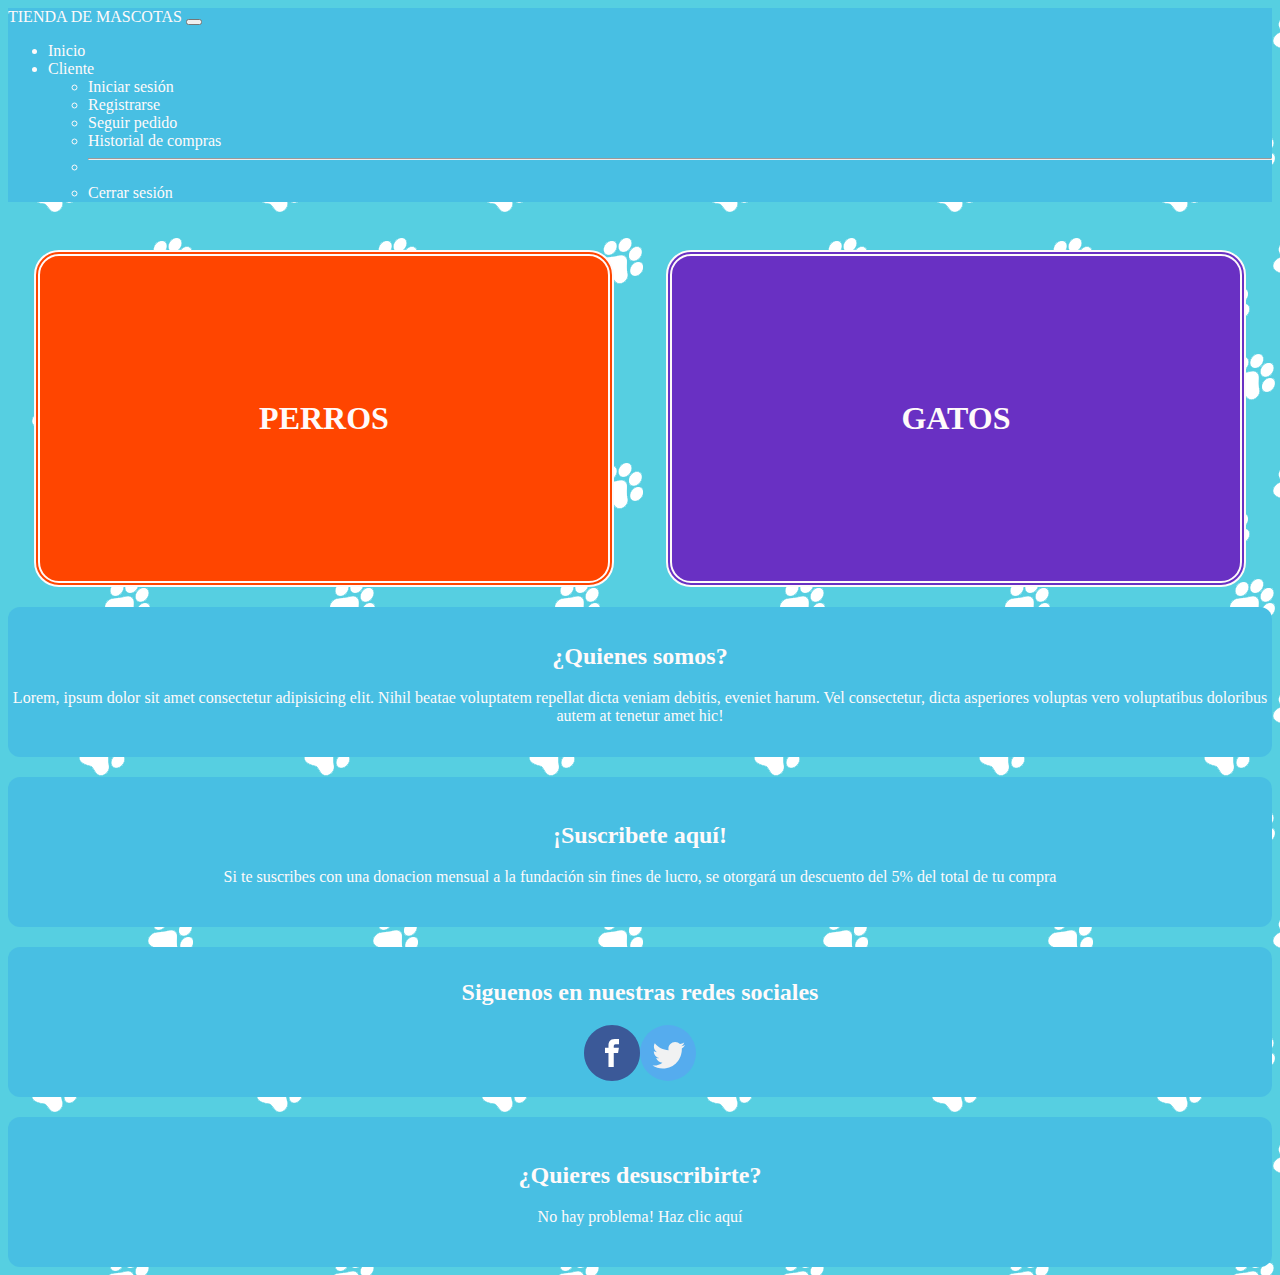
<file: index.html>
<!DOCTYPE html>
<html lang="en">
    <head>
        <meta charset="utf-8">
        <meta name="viewport" content="width=device-width, initial-scale=1">

        <script src="https://code.jquery.com/jquery-3.6.0.min.js" integrity="sha256-/xUj+3OJU5yExlq6GSYGSHk7tPXikynS7ogEvDej/m4=" crossorigin="anonymous"></script>
        <link href="https://cdn.jsdelivr.net/npm/bootstrap@5.1.3/dist/css/bootstrap.min.css" rel="stylesheet" integrity="sha384-1BmE4kWBq78iYhFldvKuhfTAU6auU8tT94WrHftjDbrCEXSU1oBoqyl2QvZ6jIW3" crossorigin="anonymous">
        <link rel="stylesheet" href="styles.css">

        <title>Proyecto</title>
    </head>
<body>

    <nav class="navbar navbar-expand-lg navbar-light barra">
          <!--Barra de navegación-->
        <div class="container-fluid">
          <a class="navbar-brand" href="#">TIENDA DE MASCOTAS</a>
          <!--Boton responsivo que aparece cuando se colapsa el menú porque la pantalla es muy pequeña-->
          <button class="navbar-toggler" type="button" data-bs-toggle="collapse" data-bs-target="#navbarNavDropdown" aria-controls="navbarNavDropdown" aria-expanded="false" aria-label="Toggle navigation">
            <span class="navbar-toggler-icon"></span>
          </button>

          <div class="collapse navbar-collapse" id="navbarNavDropdown">
            <ul class="navbar-nav">
              <li class="nav-item">
                <a class="nav-link active" aria-current="page" href="index.html">Inicio</a>
              </li>
              <!--Dropdown Cliente--> 
              <li class="nav-item dropdown">
                <a class="nav-link dropdown-toggle" href="#" id="navbarDropdownMenuLink" role="button" data-bs-toggle="dropdown" aria-expanded="false">
                  Cliente
                </a>
              <!--Menú dropdown-->
                <ul class="dropdown-menu" aria-labelledby="navbarDropdownMenuLink">
                  <li><a class="dropdown-item" href="cliente/login.html">Iniciar sesión</a></li>
                  <li><a class="dropdown-item" href="cliente/registro.html">Registrarse</a></li>
                  <li><a class="dropdown-item" href="seguirPedido.html/seguirPedido.html">Seguir pedido</a></li>
                  <li><a class="dropdown-item" href="#">Historial de compras</a></li>
                  <li><hr class="dropdown-divider"></li>
                  <li><a class="dropdown-item" href="#">Cerrar sesión</a></li>
                </ul>
              </li>
            </ul>
          </div>
        </div>
      </nav>

        <div class="container cuerpo">
            <!--Categorias perro y gato-->
            <div class="contenido-cuerpo" id="categorias-cuerpo">
                <div class="categorias-lista">
                    <div class="categoria categoria-perro" id="categoria-perro">
                        <a href="perros/perros.html">
                            <h1>PERROS</h1>
                        </a>
                    </div>
                    <div class="categoria categoria-gato" id="categoria-gato">
                        <a href="gatos/gatos.html">
                            <h1>GATOS</h1>
                        </a>
                    </div>
                </div>
            </div>

            <div class="contenido-cuerpo" style="margin-top: 20px;">
                <div class="contenido-cuerpo-hijo">
                    <h2>¿Quienes somos?</h2> 
                    <p>Lorem, ipsum dolor sit amet consectetur adipisicing elit. Nihil beatae voluptatem repellat dicta veniam debitis, eveniet harum. Vel consectetur, dicta asperiores voluptas vero voluptatibus doloribus autem at tenetur amet hic!</p>   
                </div>
            </div> 
            
            <div class="contenido-cuerpo" style="margin-top: 20px;">
                <div class="contenido-cuerpo-hijo">
                  <a href="suscripcion/suscripcion.html">
                    <h2>¡Suscribete aquí!</h2>
                  </a>  
                    <p>Si te suscribes con una donacion mensual a la fundación sin fines de lucro, se otorgará un descuento del 5% del total de tu compra</p>    
                </div>
            </div> 

            <div class="contenido-cuerpo" style="margin-top: 20px;">
                <div class="contenido-cuerpo-hijo">
                    <h2>Siguenos en nuestras redes sociales</h2>
                    <div class="cuerpo-rrss">
                        <a href='https://facebook.com/'><img class="logo-rrss" src="img/facebook-logo.svg" ></a>
                        <a href='https://twitter.com/'><img class="logo-rrss" src="img/twitter-logo.svg" ></a>
                    </div>
                </div>
            </div> 

            <div class="contenido-cuerpo" style="margin-top: 20px;">
                <div class="contenido-cuerpo-hijo">
                    <h2>¿Quieres desuscribirte?</h2>
                    <a href="desuscripcion/desuscripcion.html">
                    <p>No hay problema! Haz clic aquí</p>
                    </a>
                </div>
            </div>
            
        </div> 
    </div>
    <script src="https://cdn.jsdelivr.net/npm/bootstrap@5.1.3/dist/js/bootstrap.bundle.min.js" integrity="sha384-ka7Sk0Gln4gmtz2MlQnikT1wXgYsOg+OMhuP+IlRH9sENBO0LRn5q+8nbTov4+1p" crossorigin="anonymous"></script>

    <script>
      $(document).ready(
          function()
          {
            // Llamamos a la API DOG CEO y le pedimos una imagen al azar
            $.get("https://dog.ceo/api/breeds/image/random",
            function(result) {
              // Tomamos la URL de la imagen del cuerpo del resultado
              const img_url = result.message;
              console.log("dog", img_url);
              // Usando jQuery, actualizamos el estilo del div con id=categoria-perro, para asignarle la URL de la imagen como background
              $('#categoria-perro').css('background-image', `url(${img_url})`);
            });
            // Llamamos a la api CatAAS y le pedimos una imagen al azar y el resultado como un JSON
            $.get("https://cataas.com/cat?json=true",
            function(result) {
              // Obtenemos y damos formato a la URL de la imagen
              const img_url = `https://cataas.com/${result.url}`
              console.log("cat", img_url);
              // Usando jQuery, actualizamos el estilo del div con id=categoria-gato, para asignarle la URL de la imagen como background
              $('#categoria-gato').css('background-image', `url(${img_url})`);
            });
          }
      );
  </script>

</body>
</html>
</file>
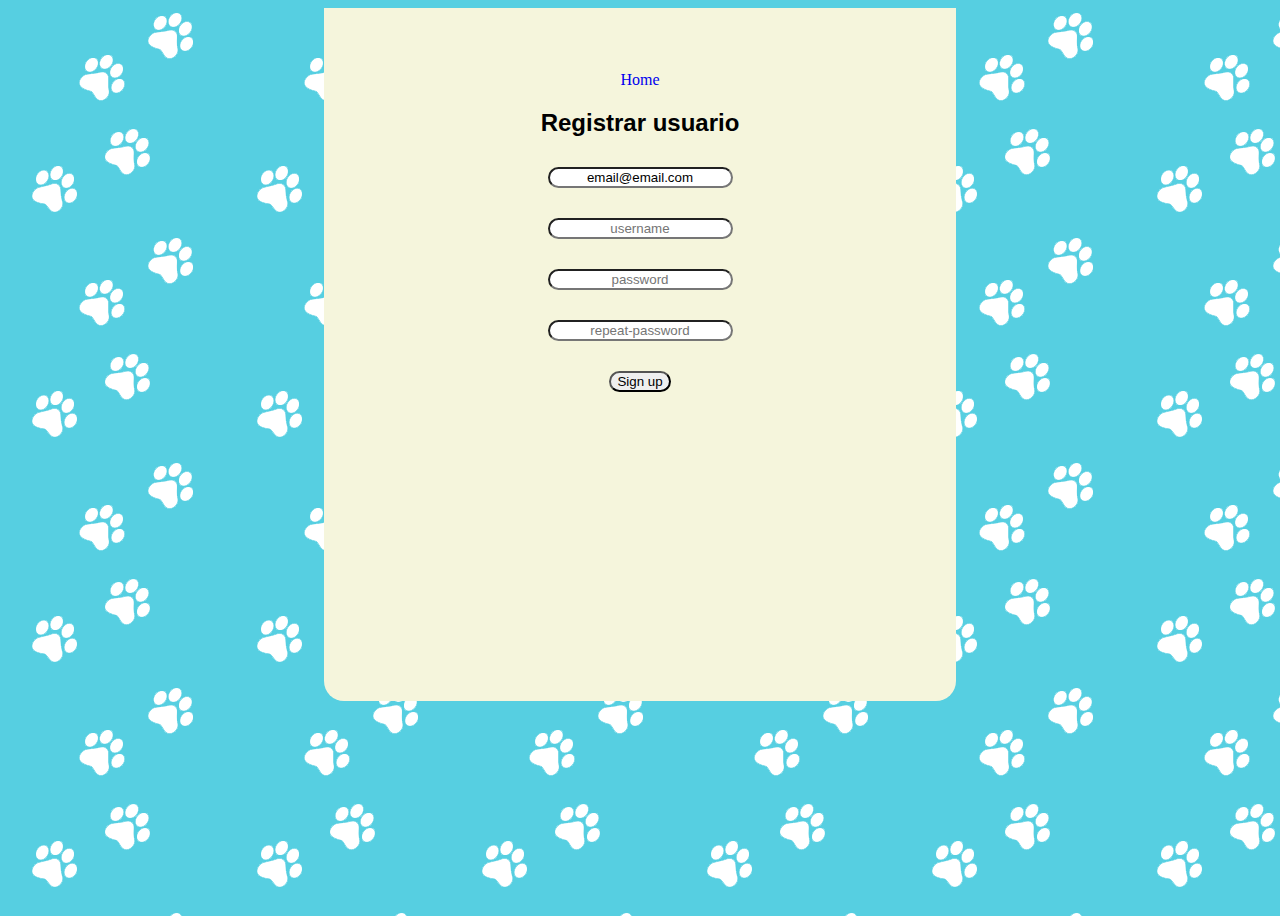
<file: cliente/registro.html>
<!DOCTYPE html>
<html lang="en">
<head>
    <meta charset="UTF-8">
    <meta http-equiv="X-UA-Compatible" content="IE=edge">
    <meta name="viewport" content="width=device-width, initial-scale=1.0">
    <link href="https://cdn.jsdelivr.net/npm/bootstrap@5.1.3/dist/css/bootstrap.min.css" rel="stylesheet" integrity="sha384-1BmE4kWBq78iYhFldvKuhfTAU6auU8tT94WrHftjDbrCEXSU1oBoqyl2QvZ6jIW3" crossorigin="anonymous">
    <link rel="stylesheet" href="styles.css">
    <script src="script.js"></script>
    <script src="https://cdn.jsdelivr.net/npm/bootstrap@5.1.3/dist/js/bootstrap.bundle.min.js" integrity="sha384-ka7Sk0Gln4gmtz2MlQnikT1wXgYsOg+OMhuP+IlRH9sENBO0LRn5q+8nbTov4+1p" crossorigin="anonymous"></script>
    <title>Register</title>
    
</head>
<body>
    <div class="container">
        <div class="background-page">
            <div class="data-container">
                <a style="text-decoration: none;" class="home-link" href="../index.html" >Home</a>
                <h2 class="user-log-title">Registrar usuario</h2>
                <form action="" id="register">
                    <input class="input-option" value="email@email.com" id="register-email" type="email" name="username" id="username" placeholder="example@email.com" required>
                    <input class="input-option" type="text" name="username" id="register-username" placeholder="username" required>
                    <input class="input-option" id="register-password" type="password" name="password" placeholder="password" required>
                    <input class="input-option" id="register-confirm-password" type="password" name="password" placeholder="repeat-password" required>
                    <button type="submit" class="input-option" onclick="registerUser()" >Sign up</button>
                    
                </form>
                
            </div>
        </div>
    </div>
</body>
</html>
</file>
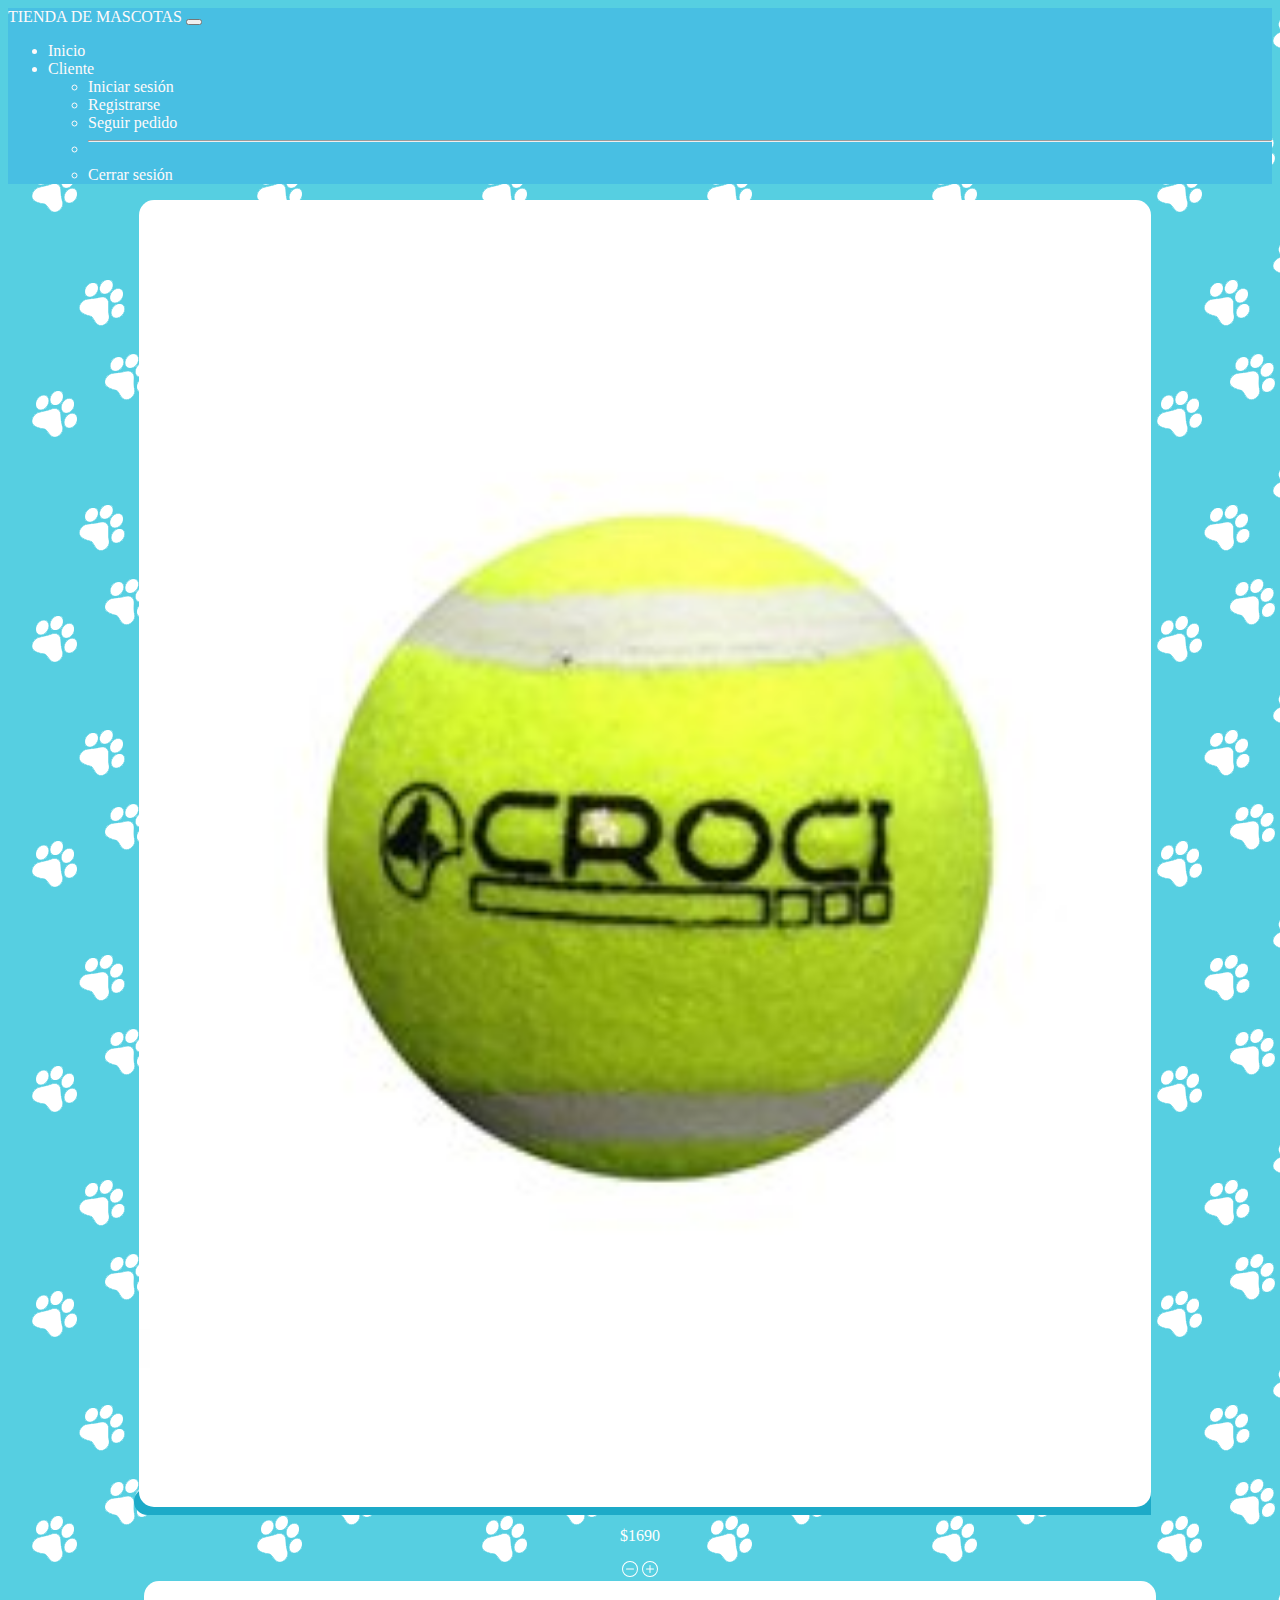
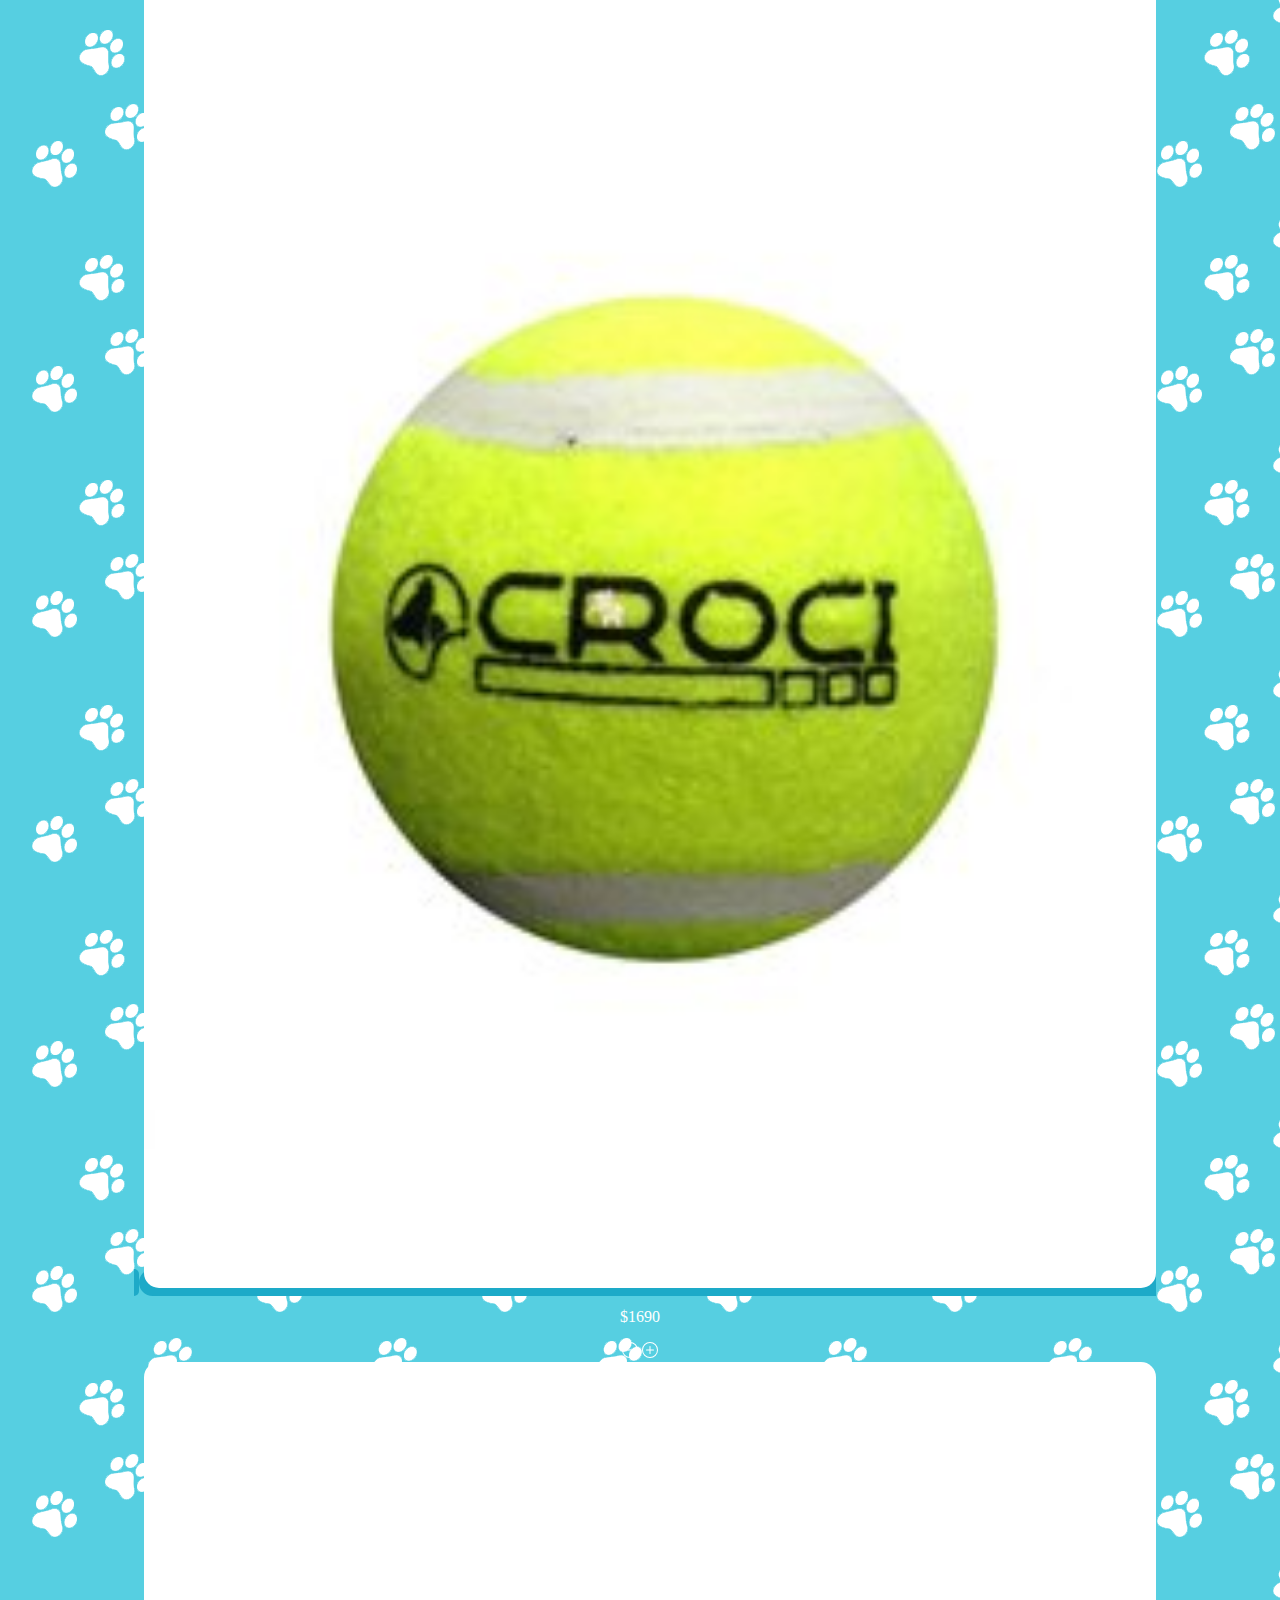
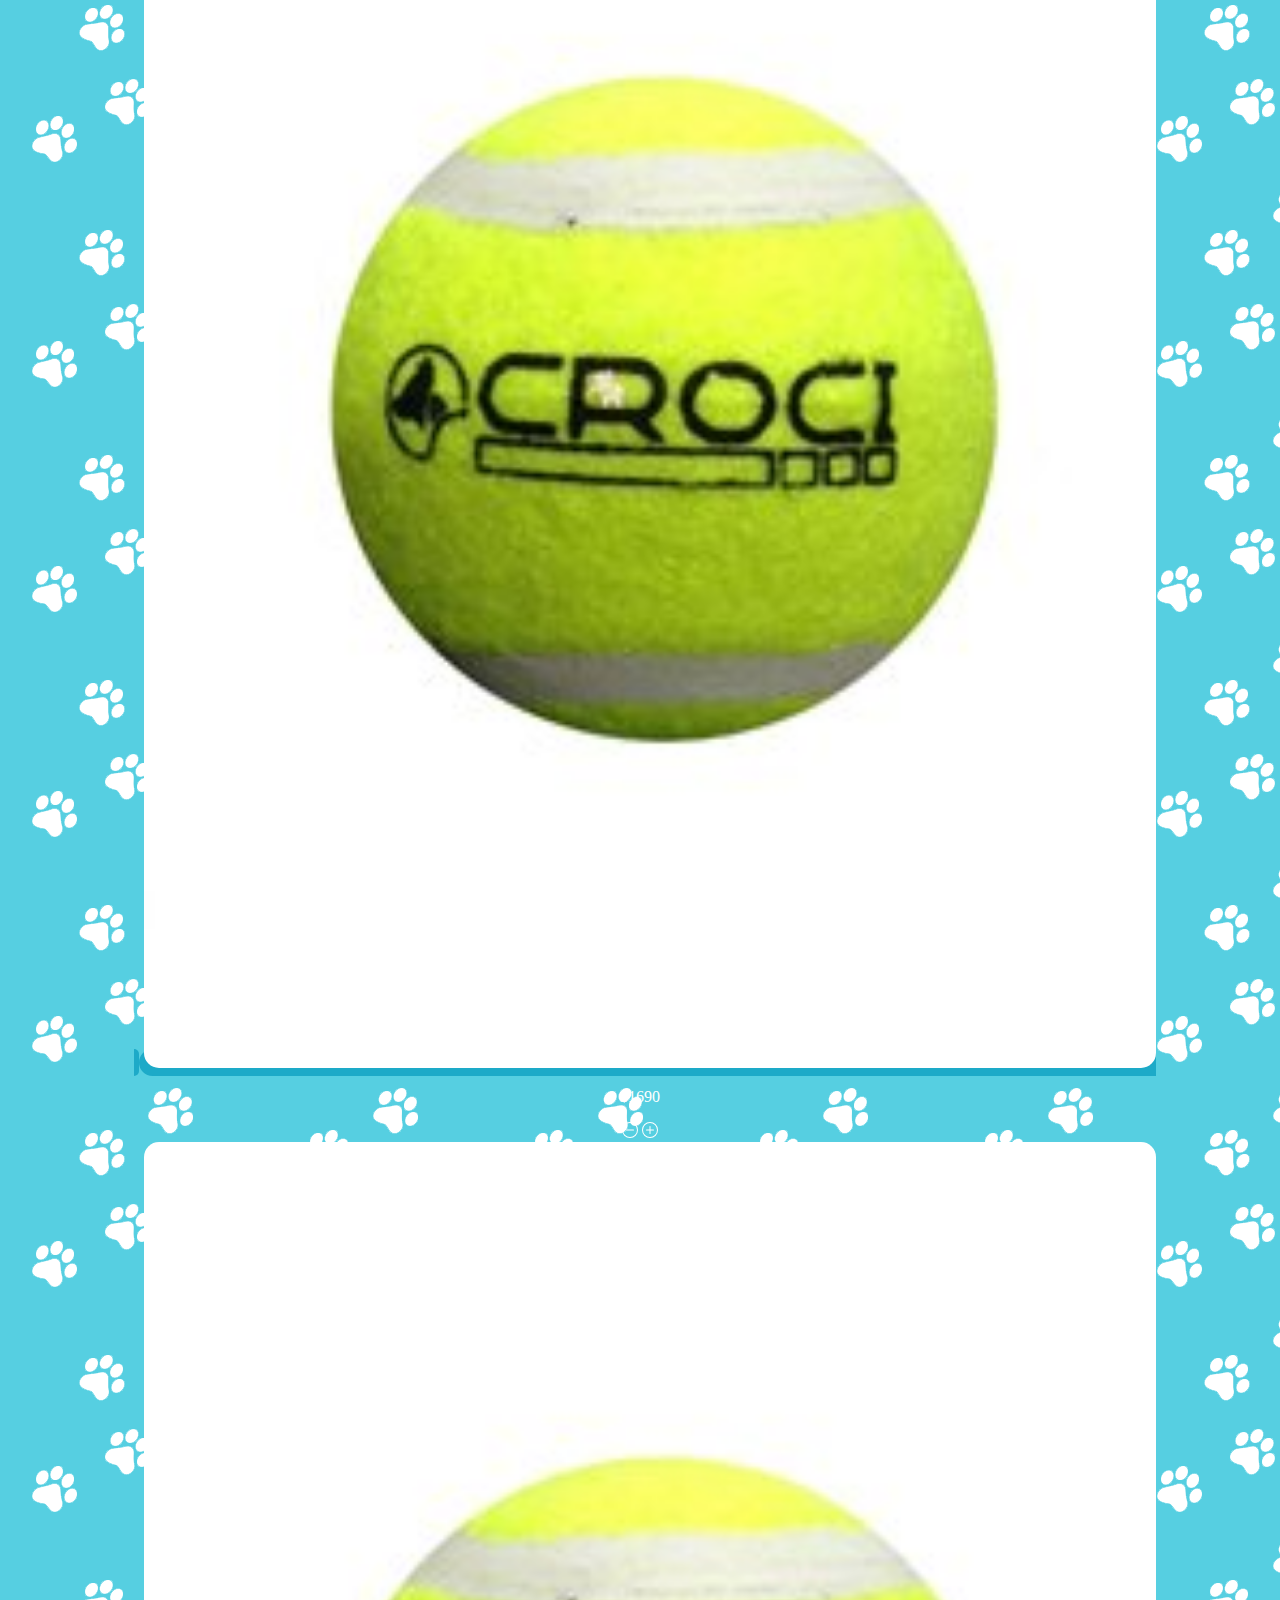
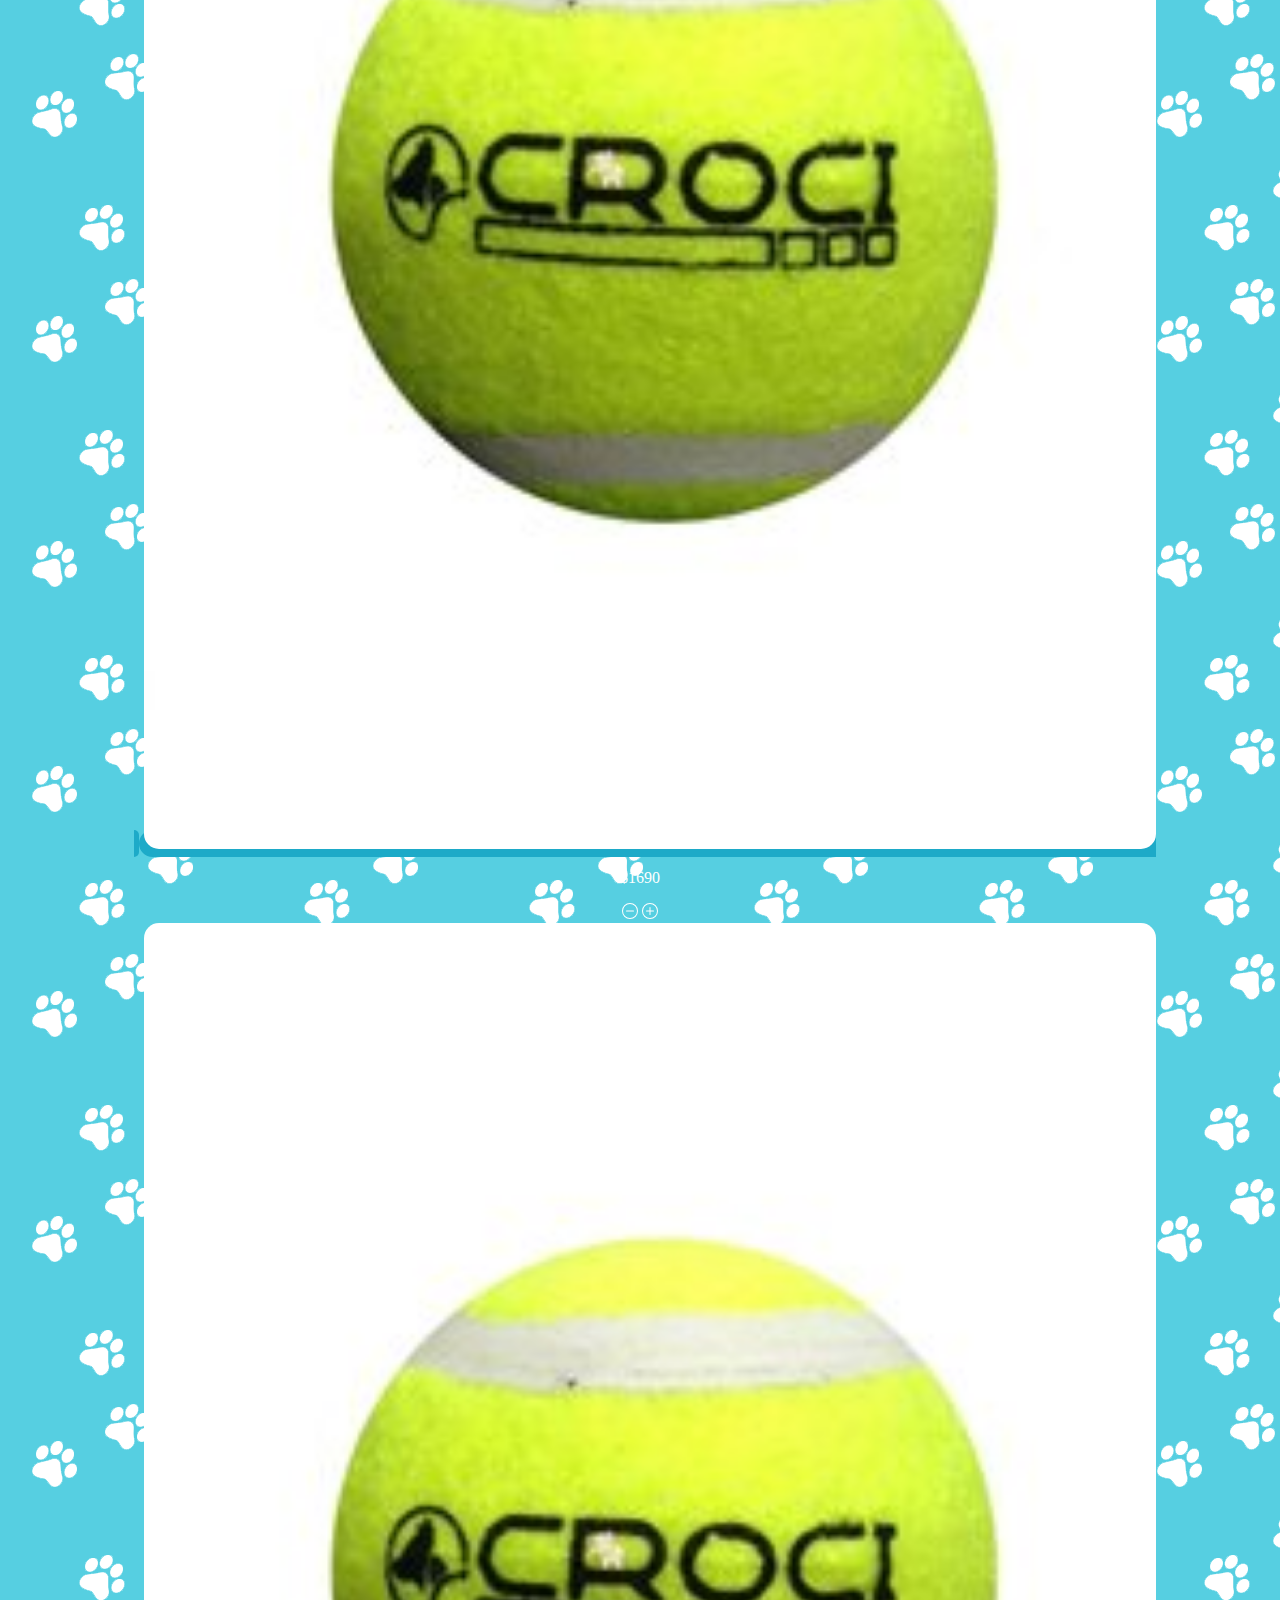
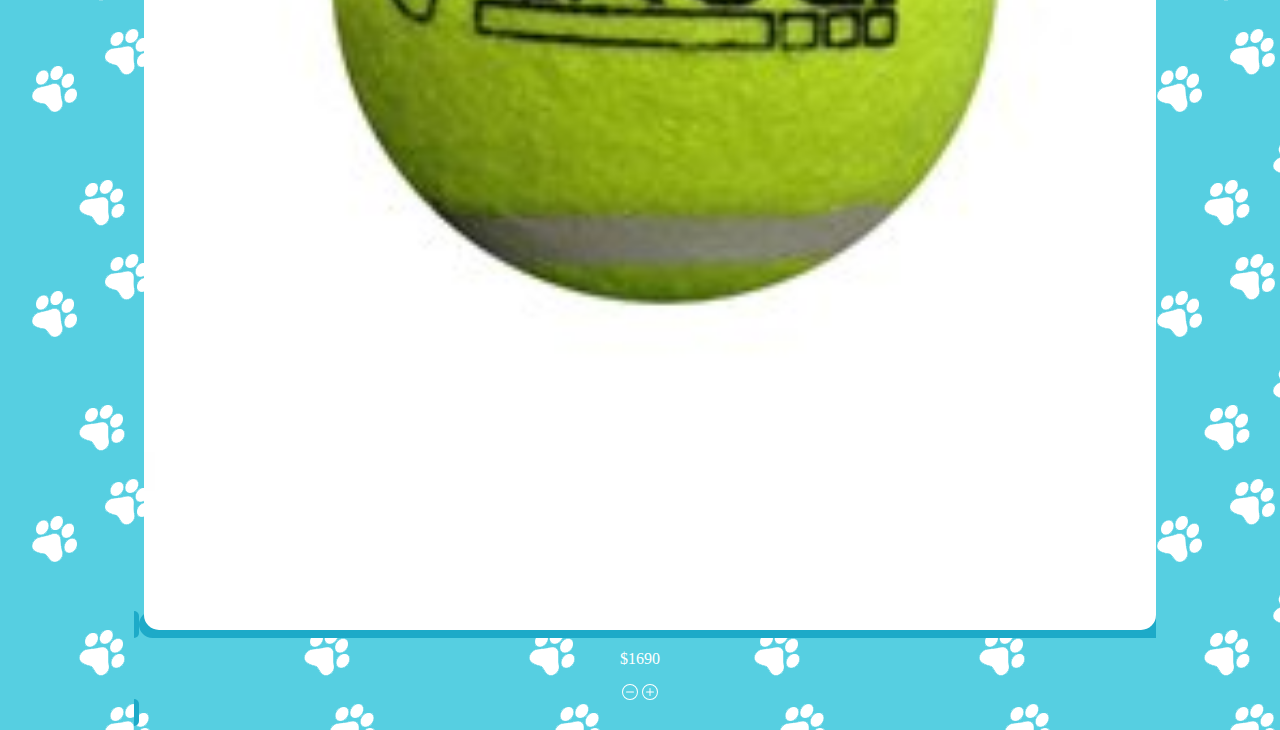
<file: perros/perros.html>
<!DOCTYPE html>
<html lang="en">
    <head>
        <meta charset="utf-8">
        <meta name="viewport" content="width=device-width, initial-scale=1">

        <link href="https://cdn.jsdelivr.net/npm/bootstrap@5.1.3/dist/css/bootstrap.min.css" rel="stylesheet" integrity="sha384-1BmE4kWBq78iYhFldvKuhfTAU6auU8tT94WrHftjDbrCEXSU1oBoqyl2QvZ6jIW3" crossorigin="anonymous">
        <link rel="stylesheet" href="styles.css">

        <title>Proyecto</title>
    </head>
<body>

    <nav class="navbar navbar-expand-lg navbar-light barra">
          <!--Barra de navegación-->
        <div class="container-fluid">
          <a class="navbar-brand" href="#">TIENDA DE MASCOTAS</a>
          <!--Boton responsivo que aparece cuando se colapsa el menú porque la pantalla es muy pequeña-->
          <button class="navbar-toggler" type="button" data-bs-toggle="collapse" data-bs-target="#navbarNavDropdown" aria-controls="navbarNavDropdown" aria-expanded="false" aria-label="Toggle navigation">
            <span class="navbar-toggler-icon"></span>
          </button>

          <div class="collapse navbar-collapse" id="navbarNavDropdown">
            <ul class="navbar-nav">
              <li class="nav-item">
                <a class="nav-link active" aria-current="page" href="../index.html">Inicio</a>
              </li>
              <!--Dropdown Cliente--> 
              <li class="nav-item dropdown">
                <a class="nav-link dropdown-toggle" href="#" id="navbarDropdownMenuLink" role="button" data-bs-toggle="dropdown" aria-expanded="false">
                  Cliente
                </a>
              <!--Menú dropdown-->
                <ul class="dropdown-menu" aria-labelledby="navbarDropdownMenuLink">
                  <li><a class="dropdown-item" href="../cliente/login.html">Iniciar sesión</a></li>
                  <li><a class="dropdown-item" href="../cliente/registro.html">Registrarse</a></li>
                  <li><a class="dropdown-item" href="#">Seguir pedido</a></li>
                  <li><hr class="dropdown-divider"></li>
                  <li><a class="dropdown-item" href="#">Cerrar sesión</a></li>
                </ul>
              </li>
            </ul>
          </div>
        </div>
      </nav>
      <div class="producto-wrapper">
        <nav class="navbar">               
            <span class="producto-item">
                <img class="producto-imagen" src="imagenes-perros/juguete-perro-pelota-tenis-con-sonido.jpg" alt="">
                <div class="producto-desc">
                    <p>$1690</p>
                    
                    <svg xmlns="http://www.w3.org/2000/svg" width="16" height="16" fill="white" class="bi bi-dash-circle" viewBox="0 0 16 16">
                        <path d="M8 15A7 7 0 1 1 8 1a7 7 0 0 1 0 14zm0 1A8 8 0 1 0 8 0a8 8 0 0 0 0 16z"/>
                        <path d="M4 8a.5.5 0 0 1 .5-.5h7a.5.5 0 0 1 0 1h-7A.5.5 0 0 1 4 8z"/>
                    </svg>
                
                
                    <svg xmlns="http://www.w3.org/2000/svg" width="16" height="16" fill="white" class="bi bi-plus-circle" viewBox="0 0 16 16">
                        <path d="M8 15A7 7 0 1 1 8 1a7 7 0 0 1 0 14zm0 1A8 8 0 1 0 8 0a8 8 0 0 0 0 16z"/>
                        <path d="M8 4a.5.5 0 0 1 .5.5v3h3a.5.5 0 0 1 0 1h-3v3a.5.5 0 0 1-1 0v-3h-3a.5.5 0 0 1 0-1h3v-3A.5.5 0 0 1 8 4z"/>
                    </svg>
                    
                </div>
            </span>

            <span class="producto-item">
                <img class="producto-imagen" src="imagenes-perros/juguete-perro-pelota-tenis-con-sonido.jpg" alt="">
                <div class="producto-desc">
                    <p>$1690</p>
                    
                    <svg xmlns="http://www.w3.org/2000/svg" width="16" height="16" fill="white" class="bi bi-dash-circle" viewBox="0 0 16 16">
                        <path d="M8 15A7 7 0 1 1 8 1a7 7 0 0 1 0 14zm0 1A8 8 0 1 0 8 0a8 8 0 0 0 0 16z"/>
                        <path d="M4 8a.5.5 0 0 1 .5-.5h7a.5.5 0 0 1 0 1h-7A.5.5 0 0 1 4 8z"/>
                    </svg>
                
                
                    <svg xmlns="http://www.w3.org/2000/svg" width="16" height="16" fill="white" class="bi bi-plus-circle" viewBox="0 0 16 16">
                        <path d="M8 15A7 7 0 1 1 8 1a7 7 0 0 1 0 14zm0 1A8 8 0 1 0 8 0a8 8 0 0 0 0 16z"/>
                        <path d="M8 4a.5.5 0 0 1 .5.5v3h3a.5.5 0 0 1 0 1h-3v3a.5.5 0 0 1-1 0v-3h-3a.5.5 0 0 1 0-1h3v-3A.5.5 0 0 1 8 4z"/>
                    </svg>
                    
                </div>
            </span>

            <span class="producto-item">
                <img class="producto-imagen" src="imagenes-perros/juguete-perro-pelota-tenis-con-sonido.jpg" alt="">
                <div class="producto-desc">
                    <p>$1690</p>
                    
                    <svg xmlns="http://www.w3.org/2000/svg" width="16" height="16" fill="white" class="bi bi-dash-circle" viewBox="0 0 16 16">
                        <path d="M8 15A7 7 0 1 1 8 1a7 7 0 0 1 0 14zm0 1A8 8 0 1 0 8 0a8 8 0 0 0 0 16z"/>
                        <path d="M4 8a.5.5 0 0 1 .5-.5h7a.5.5 0 0 1 0 1h-7A.5.5 0 0 1 4 8z"/>
                    </svg>
                
                
                    <svg xmlns="http://www.w3.org/2000/svg" width="16" height="16" fill="white" class="bi bi-plus-circle" viewBox="0 0 16 16">
                        <path d="M8 15A7 7 0 1 1 8 1a7 7 0 0 1 0 14zm0 1A8 8 0 1 0 8 0a8 8 0 0 0 0 16z"/>
                        <path d="M8 4a.5.5 0 0 1 .5.5v3h3a.5.5 0 0 1 0 1h-3v3a.5.5 0 0 1-1 0v-3h-3a.5.5 0 0 1 0-1h3v-3A.5.5 0 0 1 8 4z"/>
                    </svg>
                    
                </div>
            </span>

            <span class="producto-item">
                <img class="producto-imagen" src="imagenes-perros/juguete-perro-pelota-tenis-con-sonido.jpg" alt="">
                <div class="producto-desc">
                    <p>$1690</p>
                    
                    <svg xmlns="http://www.w3.org/2000/svg" width="16" height="16" fill="white" class="bi bi-dash-circle" viewBox="0 0 16 16">
                        <path d="M8 15A7 7 0 1 1 8 1a7 7 0 0 1 0 14zm0 1A8 8 0 1 0 8 0a8 8 0 0 0 0 16z"/>
                        <path d="M4 8a.5.5 0 0 1 .5-.5h7a.5.5 0 0 1 0 1h-7A.5.5 0 0 1 4 8z"/>
                    </svg>
                
                
                    <svg xmlns="http://www.w3.org/2000/svg" width="16" height="16" fill="white" class="bi bi-plus-circle" viewBox="0 0 16 16">
                        <path d="M8 15A7 7 0 1 1 8 1a7 7 0 0 1 0 14zm0 1A8 8 0 1 0 8 0a8 8 0 0 0 0 16z"/>
                        <path d="M8 4a.5.5 0 0 1 .5.5v3h3a.5.5 0 0 1 0 1h-3v3a.5.5 0 0 1-1 0v-3h-3a.5.5 0 0 1 0-1h3v-3A.5.5 0 0 1 8 4z"/>
                    </svg>
                    
                </div>
            </span>

            <span class="producto-item">
                <img class="producto-imagen" src="imagenes-perros/juguete-perro-pelota-tenis-con-sonido.jpg" alt="">
                <div class="producto-desc">
                    <p>$1690</p>
                    
                    <svg xmlns="http://www.w3.org/2000/svg" width="16" height="16" fill="white" class="bi bi-dash-circle" viewBox="0 0 16 16">
                        <path d="M8 15A7 7 0 1 1 8 1a7 7 0 0 1 0 14zm0 1A8 8 0 1 0 8 0a8 8 0 0 0 0 16z"/>
                        <path d="M4 8a.5.5 0 0 1 .5-.5h7a.5.5 0 0 1 0 1h-7A.5.5 0 0 1 4 8z"/>
                    </svg>
                
                
                    <svg xmlns="http://www.w3.org/2000/svg" width="16" height="16" fill="white" class="bi bi-plus-circle" viewBox="0 0 16 16">
                        <path d="M8 15A7 7 0 1 1 8 1a7 7 0 0 1 0 14zm0 1A8 8 0 1 0 8 0a8 8 0 0 0 0 16z"/>
                        <path d="M8 4a.5.5 0 0 1 .5.5v3h3a.5.5 0 0 1 0 1h-3v3a.5.5 0 0 1-1 0v-3h-3a.5.5 0 0 1 0-1h3v-3A.5.5 0 0 1 8 4z"/>
                    </svg>
                    
                </div>
            </span>


            
        </nav> 
    </div>
    </div> 
    </div>
    <script src="https://cdn.jsdelivr.net/npm/bootstrap@5.1.3/dist/js/bootstrap.bundle.min.js" integrity="sha384-ka7Sk0Gln4gmtz2MlQnikT1wXgYsOg+OMhuP+IlRH9sENBO0LRn5q+8nbTov4+1p" crossorigin="anonymous"></script>

</body>
</html>
</file>
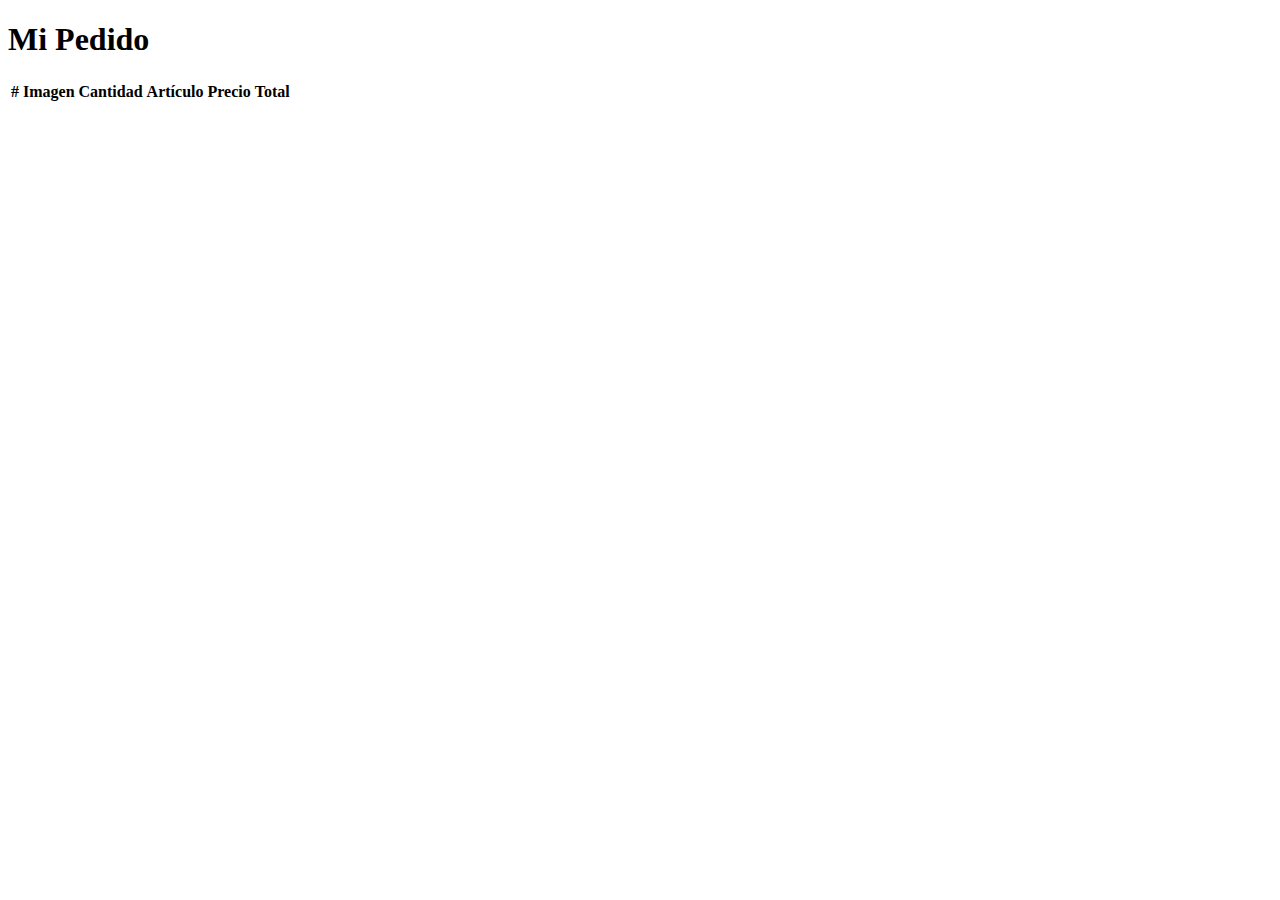
<file: seguirPedido.html/seguirPedido.html>
<!DOCTYPE html>
<html lang="en">
<head>
    <meta charset="UTF-8">
    <meta http-equiv="X-UA-Compatible" content="IE=edge">
    <meta name="viewport" content="width=device-width, initial-scale=1.0">
    <link href="https://cdn.jsdelivr.net/npm/bootstrap@5.1.3/dist/css/bootstrap.min.css" rel="stylesheet" integrity="sha384-1BmE4kWBq78iYhFldvKuhfTAU6auU8tT94WrHftjDbrCEXSU1oBoqyl2QvZ6jIW3" crossorigin="anonymous">

    <title>Seguir Pedido</title>
</head>
<body>
    <div class="container-fluid">
        <div class="row">
            <h1>Mi Pedido</h1>
            
        </div>
       
        <div class="row">
            <table id="tabla1" class="table table-stripped">
                <tr>
                    <th>#</th>
                    <th>Imagen</th>
                    <th>Cantidad</th>
                    <th>Artículo</th>
                    <th>Precio</th>
                    <th>Total</th>
                </tr>
                
            </table>
        </div>

    </div>
</file>
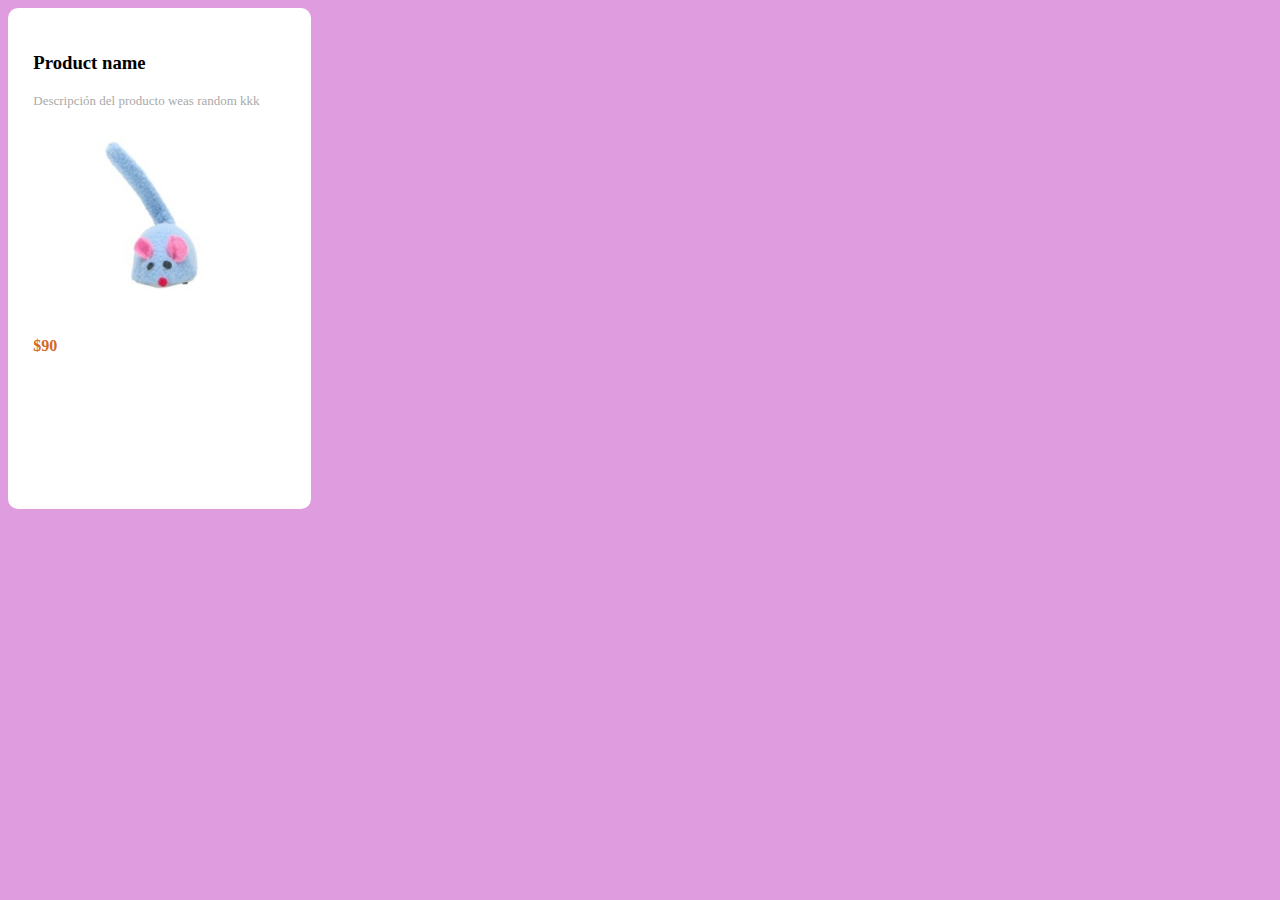
<file: test/test.html>
<!DOCTYPE html>
<html lang="en">
<head>
  <meta charset="UTF-8">
  <meta http-equiv="X-UA-Compatible" content="IE=edge">
  <meta name="viewport" content="width=device-width, initial-scale=1.0">
  <link href="https://cdn.jsdelivr.net/npm/bootstrap@5.1.3/dist/css/bootstrap.min.css" rel="stylesheet" integrity="sha384-1BmE4kWBq78iYhFldvKuhfTAU6auU8tT94WrHftjDbrCEXSU1oBoqyl2QvZ6jIW3" crossorigin="anonymous">
  <script src="script.js"></script>
  <script src="https://cdn.jsdelivr.net/npm/bootstrap@5.1.3/dist/js/bootstrap.bundle.min.js" integrity="sha384-ka7Sk0Gln4gmtz2MlQnikT1wXgYsOg+OMhuP+IlRH9sENBO0LRn5q+8nbTov4+1p" crossorigin="anonymous"></script>
  <link rel="stylesheet" href="styles.css">

  <title>Document</title>
</head>
<body>
  <div class="container-fluid">
    <div class="product-container">
      <h3 class="product-name">Product name</h3>
      <p class="product-desc">Descripción del producto weas random kkk</p>
      <img class="product-img" src="../gatos/imagenes-gatos/raton.jpg" alt="Rata">
      <p class="product-precio">$90</p>
    </div>
  </div>
  
</body>
</html>
</file>
<file: styles.css>
body 
{
    background-color:#56CFE1;
    /* Fondo de mosaico patitas */
    background-image: url("img/mosaico.png");
    background-repeat: repeat;
}

a
{
    /* Quitar la decoración del texto*/
    color: snow;
    text-decoration: none; /* no underline */
}

.barra 
{
    background-color: #48BFE3;
    color: snow;
}

.contenido-cuerpo
{
    display: flex;
    justify-content: center;
    align-items: center;
    min-height: 150px;
    background-color: #48BFE3;
    border-radius: 12px;
    color: snow;
}

.contenido-cuerpo-hijo
{
    text-align: center;
}

.cuerpo-rrss 
{
    display: flex;
    justify-content: center;
}

.logo-rrss 
{
    width: 56px;
    height: 56px;
}

.cuerpo 
{
    padding-top: 32px;
}

#categorias-cuerpo 
{
    background-color: rgba(0,0,0,0);
}

.categorias-lista 
{
    width: 100%;
    height: 100%;
    display: flex;
    justify-content: space-around;
    align-items: center;
}

.categoria 
{
    display: flex;
    width: 45%;
    height: 325px;
    justify-content: center;
    text-align: center;
    align-items: center;
    border-radius: 25px;
    border-width: 6px;
    border-style: double;
    border-color: snow;
    background-position: center;
    background-repeat: no-repeat;
    background-size: cover;
}

.categoria-perro 
{
    background-color: orangered;
}

.categoria-gato 
{
    background-color: #6930C3;
}
</file>
<file: cliente/styles.css>
body 
{
    background-color:#56CFE1;
    /* Fondo de mosaico patitas */
    background-image: url("../img/mosaico.png");
    background-repeat: repeat;
}

.background-page
{
    background-color: transparent;
    width: auto;
    height: 100vh;
}
.user-log-title
{
    font-family:Verdana, Geneva, Tahoma, sans-serif;
    letter-spacing: none;
    font-weight: bold;
}

.data-container
{
    border-bottom-left-radius: 20px;
    border-bottom-right-radius: 20px;
    height: 70vh;
    width: 50%;
    background-color: beige;
    margin-top: 0px;
    margin-left: 25%;
    text-align: center;
    padding-top: 5%;
}

.list-option
{
    list-style: none;
}

.input-option
{
    border-radius: 15px;
    margin :auto;
    text-align: center;
    display: block;
    margin-top: 30px;
}
</file>
<file: perros/styles.css>
.producto-wrapper
{
    margin-left: 10%;
    margin-right: 10%;
    width: 80%;
}
.imagenInicio
{
    width: auto;
    height: 150px;
    background-color: white;
}
/* Clases productos */
.producto-icono
{
    margin-top: 0px;
}
.producto-texto
{
    height: 0px;
}
.producto-imagen
{
    width: 100%;
    height: 80%;
    border-radius: 15px;
}

.producto-desc 
{
    width: auto;
    height: none;
    color: white;
    margin-top: 5px;
    text-align: center;
}
.producto-boton
{
    background-color: transparent;
}
.producto-item
{
    border-radius: 15px;
    min-width: 150px;
    background-color: #1daac8;
    height: 50vh;
    width: 20%;
    border-color: black;
    padding: 5px;
}



/* Clases para menu */
.menu-item
{
    margin-left: auto ;
    margin-right: auto;
    text-decoration: none;
    color:black;
}
#menu-bg
{
    background-color:#15748f;
}

body 
{
    background-color:#56CFE1;
    /* Fondo de mosaico patitas */
    background-image: url("../img/mosaico.png");
    background-repeat: repeat;
}

a
{
    /* Quitar la decoración del texto*/
    color: snow;
    text-decoration: none; /* no underline */
}

.barra 
{
    background-color: #48BFE3;
    color: snow;
}

.contenido-cuerpo
{
    display: flex;
    justify-content: center;
    align-items: center;
    min-height: 150px;
    background-color: #48BFE3;
    border-radius: 12px;
    color: snow;
}

.contenido-cuerpo-hijo
{
    text-align: center;
}

.cuerpo-rrss 
{
    display: flex;
    justify-content: center;
}

.logo-rrss 
{
    width: 56px;
    height: 56px;
}

.cuerpo 
{
    padding-top: 32px;
}

#categorias-cuerpo 
{
    background-color: rgba(0,0,0,0);
}

.categorias-lista 
{
    width: 100%;
    height: 100%;
    display: flex;
    justify-content: space-around;
    align-items: center;
}

.categoria 
{
    display: flex;
    width: 45%;
    height: 150px;
    justify-content: center;
    text-align: center;
    align-items: center;
    border-radius: 25px;
    border-width: 6px;
    border-style: double;
    border-color: snow;
}

.categoria-perro 
{
    background-color: orangered;
}

.categoria-gato 
{
    background-color: #6930C3;
}
</file>
<file: test/styles.css>
.product-container
{
    width: 20%;
    height: 50vh;
    background-color: white;
    border-width: 3px;
    border-radius: 10px;
    padding: 2%;
    
}

body
{
    background-color: #df9cdf;
}

.product-desc
{
    font-size: small;
    font-weight: lighter;
    color: darkgray;
}

.product-img
{
    width: 80%;
    height: max-content;
    display: block;
    margin-left: auto;
    margin-right: auto;
}

.product-precio
{
    margin-top: 5%;
    font-weight: bold;
    color:chocolate
}
</file>
